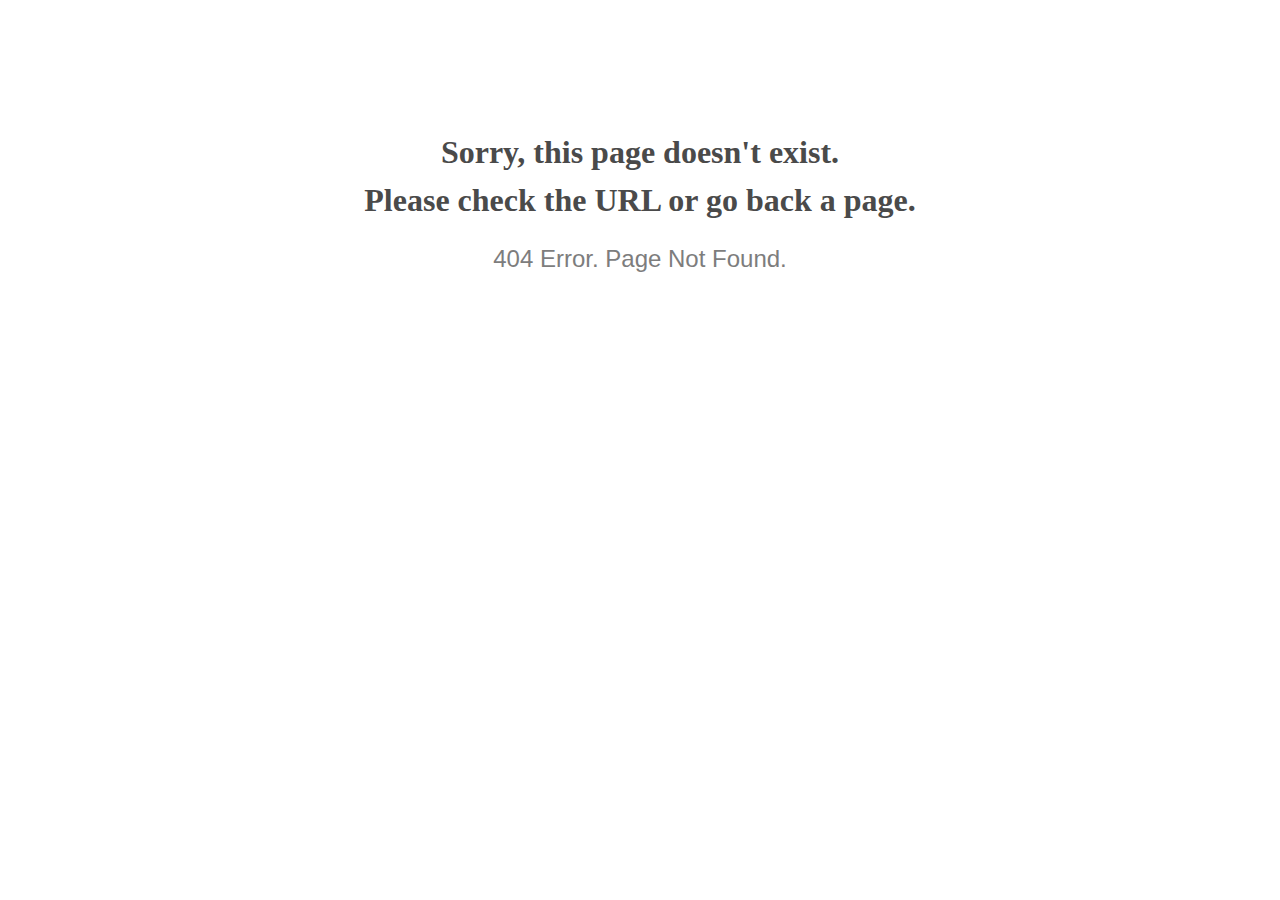
<file: images/upload_file.html>
<!doctype html>
<html lang="en">
<head>
  <meta charset="utf-8">
  <meta http-equiv="x-ua-compatible" content="ie=edge">
  <title>404 Error</title>
  <meta name="viewport" content="width=device-width, initial-scale=1">
  <meta name="robots" content="noindex, nofollow">
  <style>
    @media screen and (max-width:500px) {
      body { font-size: .6em; } 
    }
  </style>
</head>

<body style="text-align: center;">

  <h1 style="font-family: Georgia, serif; color: #4a4a4a; margin-top: 4em; line-height: 1.5;">
    Sorry, this page doesn't exist.<br>Please check the URL or go back a page.
  </h1>
  
  <h2 style="  font-family: Verdana, sans-serif; color: #7d7d7d; font-weight: 300;">
    404 Error. Page Not Found.
  </h2>
  
</body>

</html>
</file>
